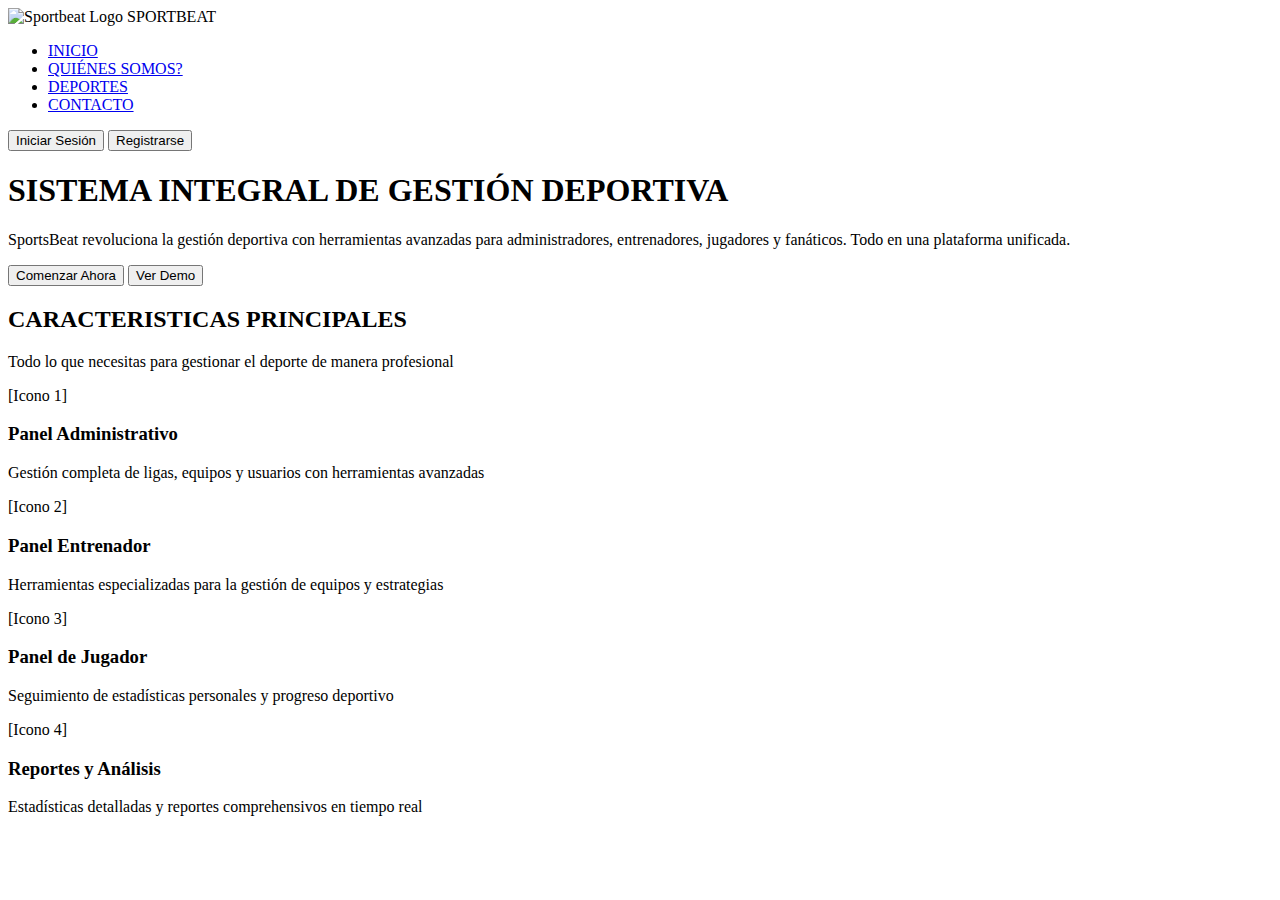
<file: src/main/resources/templates/indexariel.html>
<!DOCTYPE html>

<html lang="es" xmlns:th="http://www.thymeleaf.org">

<head>
    <meta charset="UTF-8">
    <meta name="viewport" content="width=device-width, initial-scale=1.0">
    <title>SPORTBEAT - Sistema Integral de Gestión Deportiva</title>
    <link rel="stylesheet" th:href="@{/css/styles.css}">
</head>

<body>
    <header class="header">
        <div class="logo-container">
            <img th:src="@{/img/logo.png}" class="logo-image" alt="Sportbeat Logo"> 
            <span class="logo-text">SPORTBEAT</span>
        </div>
        <nav class="nav">
            <ul>
                <li><a href="#">INICIO</a></li>
                <li><a href="#">QUIÉNES SOMOS?</a></li>
                <li><a href="#">DEPORTES</a></li>
                <li><a href="#">CONTACTO</a></li>
            </ul>
        </nav>
        <div class="auth-buttons">
            <button class="btn-login">Iniciar Sesión</button>
            <button class="btn-register">Registrarse</button>
        </div>
    </header>

    <section class="hero-section">
        <div class="hero-overlay">
            <h1>SISTEMA INTEGRAL DE GESTIÓN DEPORTIVA</h1>
            <p>SportsBeat revoluciona la gestión deportiva con herramientas avanzadas para administradores,
                entrenadores, jugadores y fanáticos. Todo en una plataforma unificada.</p>
            <div class="hero-actions">
                <button class="btn-primary">Comenzar Ahora</button>
                <button class="btn-secondary">Ver Demo</button>
            </div>
        </div>
    </section>

    <section class="features-section">
        <h2>CARACTERISTICAS PRINCIPALES</h2>
        <p>Todo lo que necesitas para gestionar el deporte de manera profesional</p>

        <div class="features-grid">
            <div class="feature-card">
                <div class="icon-placeholder">[Icono 1]</div>
                <h3>Panel Administrativo</h3>
                <p>Gestión completa de ligas, equipos y usuarios con herramientas avanzadas</p>
            </div>

            <div class="feature-card">
                <div class="icon-placeholder">[Icono 2]</div>
                <h3>Panel Entrenador</h3>
                <p>Herramientas especializadas para la gestión de equipos y estrategias</p>
            </div>

            <div class="feature-card">
                <div class="icon-placeholder">[Icono 3]</div>
                <h3>Panel de Jugador</h3>
                <p>Seguimiento de estadísticas personales y progreso deportivo</p>
            </div>

            <div class="feature-card">
                <div class="icon-placeholder">[Icono 4]</div>
                <h3>Reportes y Análisis</h3>
                <p>Estadísticas detalladas y reportes comprehensivos en tiempo real</p>
            </div>
        </div>
    </section>

</body>

</html>
</file>
